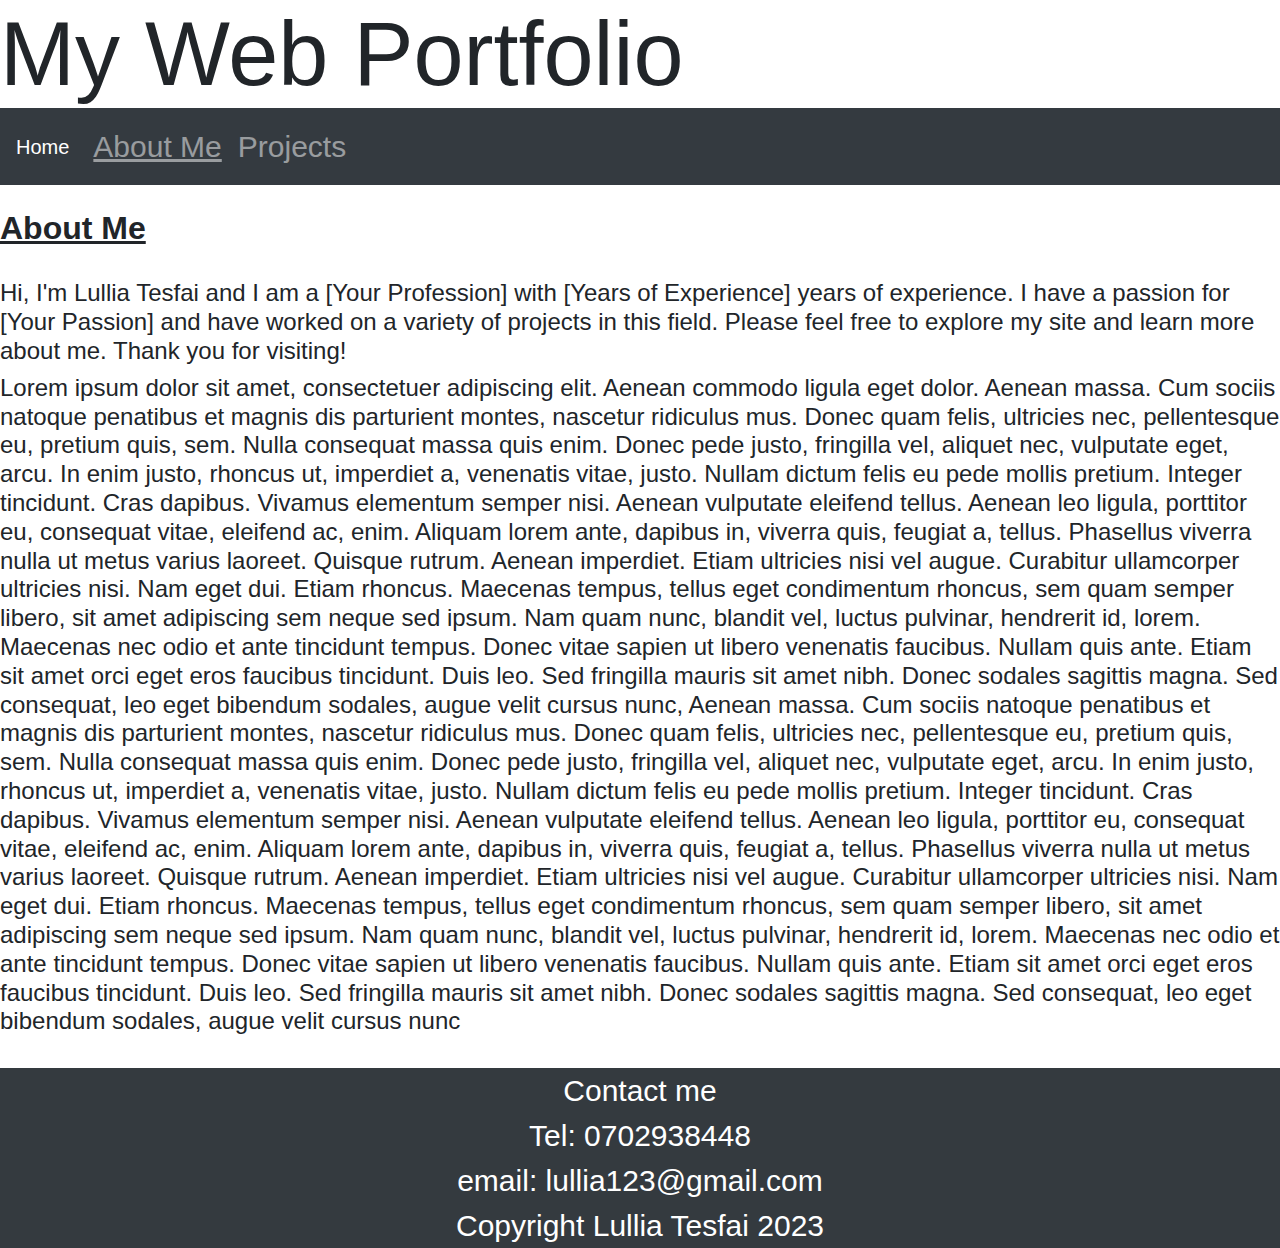
<file: html/about.html>
<!DOCTYPE html>
<html lang="en">
<head>
    <meta charset="UTF-8">
    <meta name="viewport" content="width=device-width, initial-scale=1.0">
    <title>Document</title>
    <link rel="stylesheet" href="https://stackpath.bootstrapcdn.com/bootstrap/4.4.1/css/bootstrap.min.css" integrity="sha384-Vkoo8x4CGsO3+Hhxv8T/Q5PaXtkKtu6ug5TOeNV6gBiFeWPGFN9MuhOf23Q9Ifjh" crossorigin="anonymous">
    <link rel="stylesheet" href="../css/styles.css">
</head>
<body>
    <header>
        <h1>My Web Portfolio</h1>
        <nav class="navbar navbar-expand-lg navbar-dark bg-dark">
          <a class="navbar-brand" href="../index.html">Home</a>
          <button class="navbar-toggler" type="button" data-toggle="collapse" data-target="#navbarNav" aria-controls="navbarNav" aria-expanded="false" aria-label="Toggle navigation">
            <span class="navbar-toggler-icon"></span>
          </button>
          <div class="collapse navbar-collapse" id="navbarNav">
            <ul class="navbar-nav">
              <li class="nav-item">
                <a class="nav-link" href="./about.html"><u>About Me</u></a>
              </li>
              <li class="nav-item">
                <a class="nav-link" href="./projects.html">Projects</a>
              </li>
            </ul>
          </div>
        </nav>
      </header>


    <br>
      
    <h2><u><strong>About Me</strong></u></h2>

    <br>


    <h4>Hi, I'm Lullia Tesfai and I am a [Your Profession] with [Years of Experience] years of experience. I have a passion for [Your Passion] and have worked on a variety of projects in this field. Please feel free to explore my site and learn more about me. Thank you for visiting!</h4>
    <h4>Lorem ipsum dolor sit amet, consectetuer adipiscing elit. Aenean commodo ligula eget dolor. Aenean massa. Cum sociis natoque penatibus et magnis dis parturient montes, nascetur ridiculus mus. Donec quam felis, ultricies nec, pellentesque eu, pretium quis, sem. Nulla consequat massa quis enim. Donec pede justo, fringilla vel, aliquet nec, vulputate eget, arcu. In enim justo, rhoncus ut, imperdiet a, venenatis vitae, justo. Nullam dictum felis eu pede mollis pretium. Integer tincidunt. Cras dapibus. Vivamus elementum semper nisi. Aenean vulputate eleifend tellus. Aenean leo ligula, porttitor eu, consequat vitae, eleifend ac, enim. Aliquam lorem ante, dapibus in, viverra quis, feugiat a, tellus. Phasellus viverra nulla ut metus varius laoreet. Quisque rutrum. Aenean imperdiet. Etiam ultricies nisi vel augue. Curabitur ullamcorper ultricies nisi. Nam eget dui. Etiam rhoncus. Maecenas tempus, tellus eget condimentum rhoncus, sem quam semper libero, sit amet adipiscing sem neque sed ipsum. Nam quam nunc, blandit vel, luctus pulvinar, hendrerit id, lorem. Maecenas nec odio et ante tincidunt tempus. Donec vitae sapien ut libero venenatis faucibus. Nullam quis ante. Etiam sit amet orci eget eros faucibus tincidunt. Duis leo. Sed fringilla mauris sit amet nibh. Donec sodales sagittis magna. Sed consequat, leo eget bibendum sodales, augue velit cursus nunc, Aenean massa. Cum sociis natoque penatibus et magnis dis parturient montes, nascetur ridiculus mus. Donec quam felis, ultricies nec, pellentesque eu, pretium quis, sem. Nulla consequat massa quis enim. Donec pede justo, fringilla vel, aliquet nec, vulputate eget, arcu. In enim justo, rhoncus ut, imperdiet a, venenatis vitae, justo. Nullam dictum felis eu pede mollis pretium. Integer tincidunt. Cras dapibus. Vivamus elementum semper nisi. Aenean vulputate eleifend tellus. Aenean leo ligula, porttitor eu, consequat vitae, eleifend ac, enim. Aliquam lorem ante, dapibus in, viverra quis, feugiat a, tellus. Phasellus viverra nulla ut metus varius laoreet. Quisque rutrum. Aenean imperdiet. Etiam ultricies nisi vel augue. Curabitur ullamcorper ultricies nisi. Nam eget dui. Etiam rhoncus. Maecenas tempus, tellus eget condimentum rhoncus, sem quam semper libero, sit amet adipiscing sem neque sed ipsum. Nam quam nunc, blandit vel, luctus pulvinar, hendrerit id, lorem. Maecenas nec odio et ante tincidunt tempus. Donec vitae sapien ut libero venenatis faucibus. Nullam quis ante. Etiam sit amet orci eget eros faucibus tincidunt. Duis leo. Sed fringilla mauris sit amet nibh. Donec sodales sagittis magna. Sed consequat, leo eget bibendum sodales, augue velit cursus nunc</h4>
   

    <br>

    <footer>
        <p>Contact me</p>
        <p>Tel: 0702938448</p>
        <p>email: lullia123@gmail.com</p>
        <p>Copyright Lullia Tesfai 2023</p>
      </footer>
</body>
</html>
</file>
<file: css/styles.css>
body{
  min-height: 100vh;
  display: flex;
  flex-direction: column;
}

.hero {
        display: flex;
        flex-direction: column;
        align-items: center;
        justify-content: center;
        height: 100vh;
        background-color: rgba(78, 18, 18, 0.232);
        color: white;
        font-size: 40px;
        text-align: center;

      }
      
      ul {
        display: flex;
        list-style-type: none;
        justify-content: space-around;
        font-size: 30px;
      }
      
      h1 {
        font-size: 90px;
        margin: 0;
      }
      
      p {
        margin: 0;
        font-size: 30px;
      }
      
      .hero-area {
        display: flex;
        height: 100%;
        flex-direction: column;
        align-items: center;
        justify-content: center;
      }
      
      .hero-text {
        margin-bottom: 20px;
      }
      
      button {
        width: 200px;
        height: 60px;
        border-radius: 40px;
        background-color: coral;
        text-align: center;
        padding-top: 5px;
        color: white;
      }
      
      .socials {
       display: flex;
       flex-direction: row;
       padding-bottom: 20px;

      }
      
      .social {
       margin: 10px; 
      }
      footer{
        background-color: #343a3f;
        margin-top: auto;
     
      }
      .p1{
        text-align: center;
        color: rgb(181, 143, 143);
      }
      p{
        text-align: center;
        color: white;
      }
      #project-gallery {
        display: grid;
        grid-template-columns: repeat(auto-fit, minmax(300px, 1fr));
        grid-gap: 20px;
      }
      
      .project {
        text-align: center;
      }
      
      .project img {
        width: 100%;
        height: auto;
      }
      
      .project h2 {
        margin-top: 10px;
        font-size: 20px;
      }
      .picture{
        padding:0%;
      }
    img{
      justify-content: center;
      align-items: center;
    }
</file>
